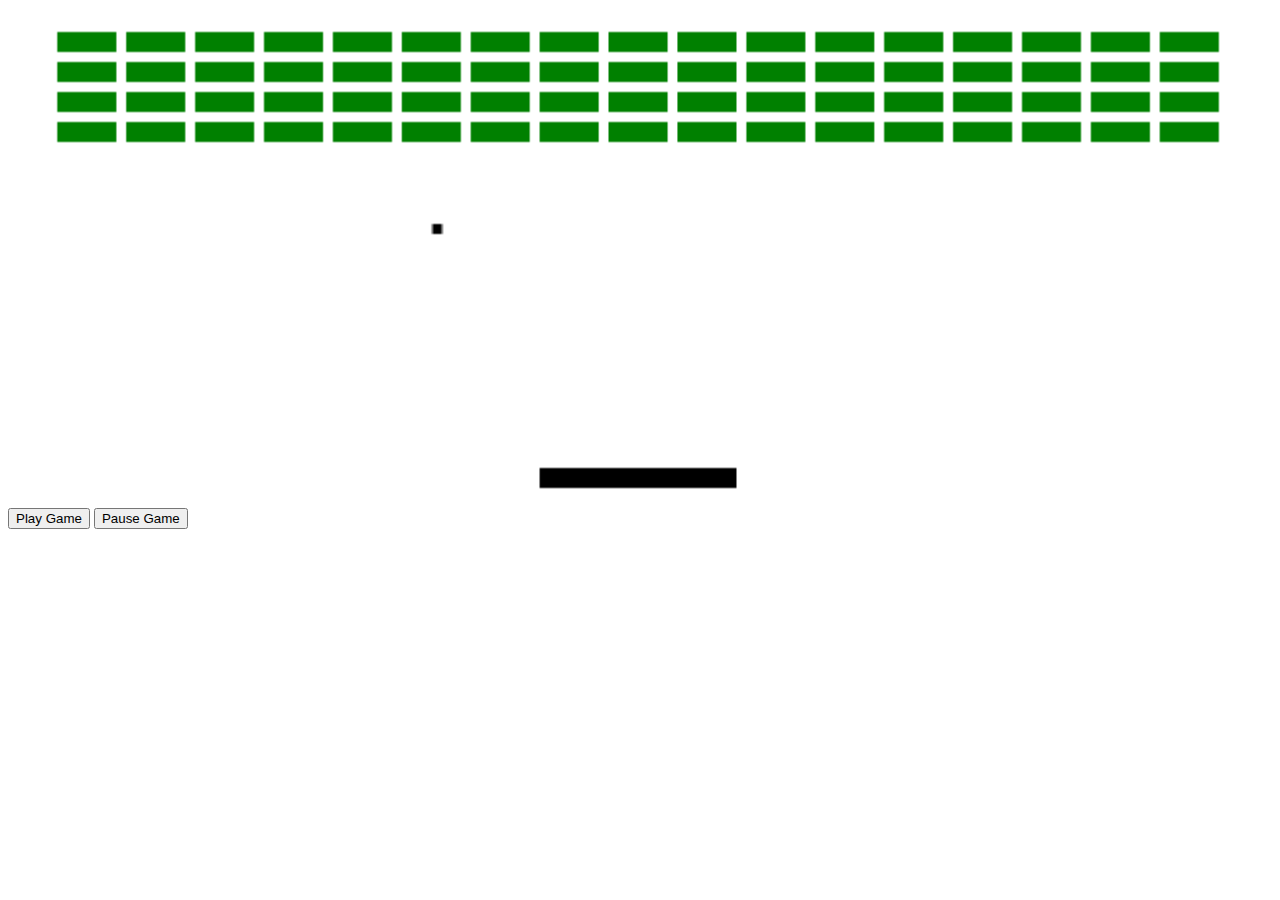
<file: index2.html>
<body onload="startGame()">

<div id="myconsole" style="display:none;width:100%;height:100%;position:absolute;top:0;left:0;text-align:center;padding-top:100px;"></div>

<script>
function playgame() {
    if (!myGameArea.interval) {
        myGameArea.interval = setInterval(updateGameArea, 20);
    } else {
        myGameArea.pause = false;
    }
}
function pausegame() {
    myGameArea.pause = true;
}

var myball;
var myGamePiece;
var myObstacles = [];

function startGame() {
    var x = 0, y = 12;
    myGameArea.start();
    myGamePiece = new component(100, 10, "http://wiki.animutationportal.com/images/e/e6/Sun2.png", myGameArea.canvas.width / 2 - 50, myGameArea.canvas.height - 20);
    myball = new component(5, 5, "black", myGameArea.canvas.width / 2 - 2.5 - 100, 110);    
    for (i = 0; i < 68; i++) {
        if ((x + 30) > myGameArea.canvas.width) {
            x = 0;
            y = y + 15;
        }
        if (x == 0) {x = 20; }
        x = x + 5;
        myObstacles.push(new component(30, 10, "green", x, y));
        x = x + 30;
    }
    myGameArea.setsize();
    myball.speedY -= 2;
    myball.speedX -= 2;    
}

var myGameArea = {
    canvas : document.createElement("canvas"),
    start : function() {
        this.canvas.width = 640;
        this.canvas.height = 250;
        this.pause = false;
        this.frameNo = 0;
        this.canvas.style.cursor = "none"; //hide the original cursor
        this.context = this.canvas.getContext("2d");
        myGameArea.interval = setInterval(updateGameArea, 20);
        document.body.insertBefore(this.canvas, document.body.childNodes[0]);
        window.addEventListener('mousemove', function (e) {
            myGameArea.x = e.pageX;
            myGameArea.y = e.pageY;
        })
        window.addEventListener('devicemotion', function (e) {
            e.preventDefault();    
            var orientation = window.orientation;
            if (orientation == 0) {
                myGameArea.tiltX = e.accelerationIncludingGravity.x / myGameArea.scale;
                myGameArea.tiltY = -(e.accelerationIncludingGravity.y / myGameArea.scale);
            } else if (orientation == 90) {
                myGameArea.tiltY = -(e.accelerationIncludingGravity.x / myGameArea.scale);
                myGameArea.tiltX = -(e.accelerationIncludingGravity.y / myGameArea.scale);
            } else if (orientation == -90) {
                myGameArea.tiltY = e.accelerationIncludingGravity.x / myGameArea.scale;
                myGameArea.tiltX = e.accelerationIncludingGravity.y / myGameArea.scale;
            }
        });
        window.addEventListener('resize', function (e) {
            myGameArea.setsize();
        });        
    },
    clear : function() {
        this.context.clearRect(0, 0, this.canvas.width, this.canvas.height);
    },
    stop : function() {
        clearInterval(this.interval);
        this.pause = true;        
    },    
    setsize : function() {
        this.ratio = this.canvas.height / this.canvas.width,
        this.currentWidth = window.innerWidth;
        this.currentHeight = this.currentWidth * this.ratio;
        this.canvas.style.width = this.currentWidth - 20 + "px";
        this.canvas.style.height = this.currentHeight + "px";
        this.scale = this.currentWidth / this.canvas.width;
    }
    
}

function component(width, height, color, x, y) {
    this.width = width;
    this.height = height;
    this.speedX = 0;
    this.speedY = 0;    
    this.x = x;
    this.y = y;    
    this.update = function() {
        ctx = myGameArea.context;
        ctx.fillStyle = color;
        ctx.fillRect(this.x, this.y, this.width, this.height);
    }
    this.crashLeft = function(otherobj) {
        var myleft = this.x;
        var myright = this.x + (this.width);
        var mytop = this.y;
        var mybottom = this.y + (this.height);
        var otherleft = otherobj.x;
        var otherright = otherobj.x + (otherobj.width);
        var othertop = otherobj.y;
        var otherbottom = otherobj.y + (otherobj.height);
        var crash = false;
        if (myleft < otherleft && myright > otherleft && mytop < otherbottom && mybottom > othertop) {
            crash = true;
        }
        return crash;
    }
    this.crashRight = function(otherobj) {
        var myleft = this.x;
        var myright = this.x + (this.width);
        var mytop = this.y;
        var mybottom = this.y + (this.height);
        var otherleft = otherobj.x;
        var otherright = otherobj.x + (otherobj.width);
        var othertop = otherobj.y;
        var otherbottom = otherobj.y + (otherobj.height);
        var crash = false;
        if (myright > otherright && myleft < otherright && mytop < otherbottom && mybottom > othertop) {
            crash = true;
        }
        return crash;
    }
    this.crashWith = function(otherobj) {
        var myleft = this.x;
        var myright = this.x + (this.width);
        var mytop = this.y;
        var mybottom = this.y + (this.height);
        var otherleft = otherobj.x;
        var otherright = otherobj.x + (otherobj.width);
        var othertop = otherobj.y;
        var otherbottom = otherobj.y + (otherobj.height);
        var crash = true;
        if ((mybottom < othertop) || (mytop > otherbottom) || (myright < otherleft) || (myleft > otherright)) {
            crash = false;
        }
        return crash;
    }
    this.hitLeftBoundary = function() {
        var hit = false;
        var leftPos = this.x;
        if (leftPos <= 0) {
            hit = true;
        }
        return hit;
    } 
    this.hitRightBoundary = function() {
        var hit = false;
        var rightPos = this.x + this.width;
        if (rightPos > myGameArea.canvas.width) {
            hit = true;
        }
        return hit;
    }
    this.hitTopBoundary = function() {
        var hit = false;
        var topPos = this.y;
        if (topPos <= 0) {
            hit = true;
        }
        return hit;
    }     
    this.hitBottomBoundary = function() {
        var hit = false;
        var bottomPos = this.y + (this.height);
        if (bottomPos >= myGameArea.canvas.height) {
            hit = true;
        }
        return hit;
    }     
    this.hitAnyBoundary = function() {
        if (this.hitLeftBoundary()) {return true;}
        if (this.hitRightBoundary()) {return true;}
        if (this.hitTopBoundary()) {return true;}
        if (this.hitBottomBoundary()) {return true;}                        
        return false;
    }
}
var lastspeedX = 0;
var ss = 0;
function updateGameArea() {
    var x, y, speed = 0;
    for (i = 0; i < myObstacles.length; i += 1) {
        if (myball.crashWith(myObstacles[i])) {
            if (myball.crashLeft(myObstacles[i]) || myball.crashRight(myObstacles[i])) {
                myball.speedX = -(myball.speedX);            
            } else {
                myball.speedY = -(myball.speedY);            
            }
            myObstacles.splice(i, 1);
        } 
    }
    if (myGameArea.tiltX) {
        myGamePiece.speedX = myGameArea.tiltX + 1;
    }
    if (myGameArea.x) {
        myGamePiece.x = myGameArea.x;
        if (lastspeedX) {speed = (myGameArea.x - lastspeedX) / 2; }
        lastspeedX = myGameArea.x;
    }
    if (myball.crashWith(myGamePiece)) {
        myball.speedY = -(myball.speedY);
        myball.speedX = myball.speedX + speed;
        if (myball.speedX > 2) {myball.speedX = 2; }
    } 
    if (myball.hitLeftBoundary()) {
        myball.speedX = -(myball.speedX);
    } 
    if (myball.hitRightBoundary()) {
        myball.speedX = -(myball.speedX);
    } 
    if (myball.hitTopBoundary()) {
        myball.speedY = -(myball.speedY);
    } 
    if (myball.hitBottomBoundary()) {
        myGameArea.stop();
    }
    if (myGamePiece.hitAnyBoundary()) {
        if (myGamePiece.x < 0) {myGamePiece.x = 0;}
        if (myGamePiece.x > myGameArea.canvas.width - myGamePiece.width) {myGamePiece.x = myGameArea.canvas.width - myGamePiece.width;}
    }
    if (myGameArea.pause == false) {
        myGameArea.clear();
        myGameArea.frameNo += 1;
        for (i = 0; i < myObstacles.length; i += 1) {
            myObstacles[i].update();
        }
        myball.x += myball.speedX;
        myball.y += myball.speedY;    
        myball.update();
        myGamePiece.x += myGamePiece.speedX;
        myGamePiece.y += myGamePiece.speedY;    
        myGamePiece.update();
        if (myGameArea.frameNo == 1) {
            myGameArea.pause = true;
        }
    }
}
</script>
<button class="btn btn-primary" onclick="playgame()">Play Game</button>
<button class="btn btn-warning" onclick="pausegame()">Pause Game</button>
</body>
</file>
